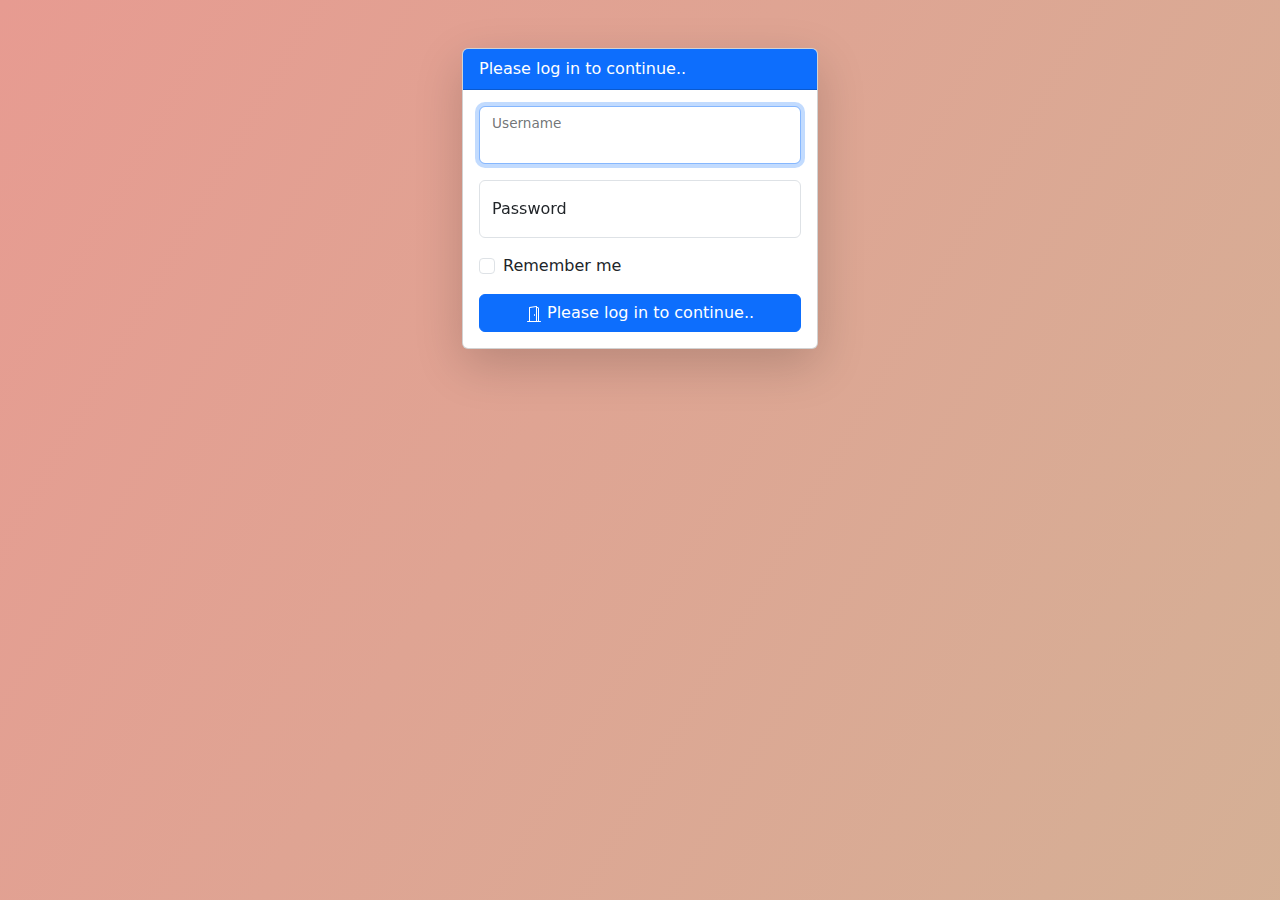
<file: index.html>
<!DOCTYPE html>
<html lang="en">
<head>
    <meta charset="UTF-8">
    <meta name="viewport" content="width=device-width, initial-scale=1.0">
    <title>Login Page</title>
    <link rel="stylesheet" href="https://cdn.jsdelivr.net/npm/bootstrap@5.3.2/dist/css/bootstrap.min.css">
    <link rel="stylesheet" href="style.css">

</head>
<body class="gradient-background">
    <div class="container">
        <div class="row justify-content-center">
            <div class="col-md-4">
                <div class="card shadow-lg mt-5">
                    <div class="card-header text-bg-primary">Please log in to continue..</div>
                    <div class="card-body">
                        <form action="dashboard.html">
                            <div class="form-floating mb-3">
                                <input type="text" class="form-control" id="user_name" placeholder="yourname" autofocus>
                                <label for="user_name">Username</label>
                            </div>
    
                            <div class="form-floating mb-3">
                                <input type="password" class="form-control" id="pass_word" placeholder="*****" autofocus>
                                <label for="pass_word">Password</label>
                            </div>
    
                            <div class="form-check mb-3">
                                <input type="checkbox" class="form-check-input" form="remember_me">
                                <label for="remember_me" class="form-check-label">
                                    Remember me
                                </label>
                            </div>
    
                            <div class="d-grid">
                                <button class="btn btn-primary" type="submit">
                                    <svg xmlns="http://www.w3.org/2000/svg" width="16" height="16" fill="currentColor" class="bi bi-door-open" viewBox="0 0 16 16">
                                        <path d="M8.5 10c-.276 0-.5-.448-.5-1s.224-1 .5-1 .5.448.5 1-.224 1-.5 1"/>
                                        <path d="M10.828.122A.5.5 0 0 1 11 .5V1h.5A1.5 1.5 0 0 1 13 2.5V15h1.5a.5.5 0 0 1 0 1h-13a.5.5 0 0 1 0-1H3V1.5a.5.5 0 0 1 .43-.495l7-1a.5.5 0 0 1 .398.117M11.5 2H11v13h1V2.5a.5.5 0 0 0-.5-.5M4 1.934V15h6V1.077z"/>
                                      </svg>
                                      
                                    Please log in to continue..
                                </button>
                            </div>
                        </form>
                    </div> 
                </div>
            </div>
        </div>
    </div>


    <script src="https://cdn.jsdelivr.net/npm/bootstrap@5.3.2/dist/js/bootstrap.bundle.min.js"></script>
</body>
</html>
</file>
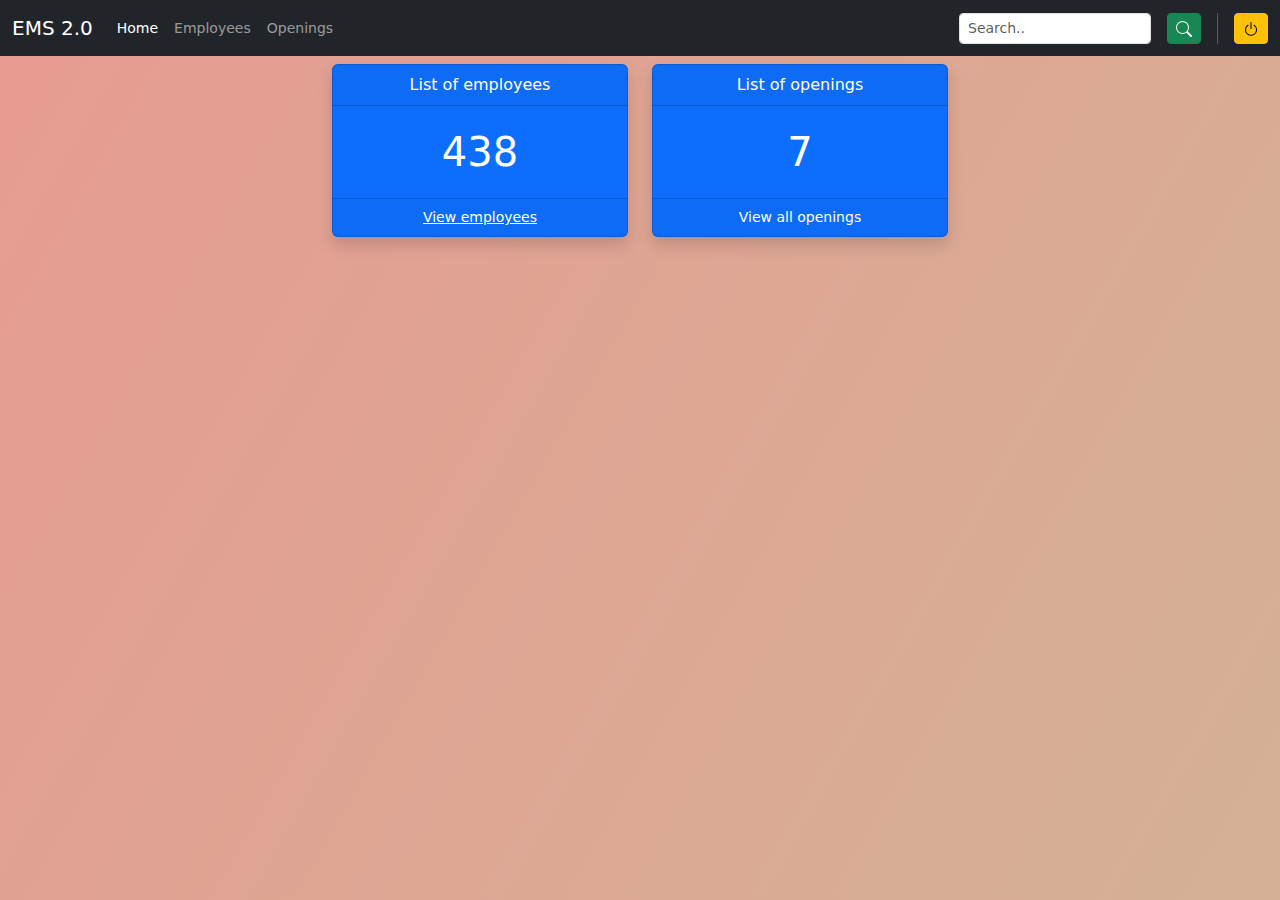
<file: dashboard.html>
<!DOCTYPE html>
<html lang="en">
<head>
    <meta charset="UTF-8">
    <meta name="viewport" content="width=device-width, initial-scale=1.0">
    <title>Login Page</title>
    <link rel="stylesheet" href="https://cdn.jsdelivr.net/npm/bootstrap@5.3.2/dist/css/bootstrap.min.css">
    <link rel="stylesheet" href="style.css">

</head>
<body class="gradient-background">

    <!--Nav Bar-->
    <nav class="navbar navbar-dark navbar-expand-lg bg-dark small mb-2">
        <div class="container-fluid">
            <a href="dashboard.html" class="navbar-brand">
                <span>EMS 2.0</span>
            </a>
            <button
                class="navbar-toggler"
                type="button"
                data-bs-toggle="collapse"
                data-bs-target="#navbar-supported-content"
                aria-controls="navbar-supported-content"
                aria-expanded="false"
                arial-label="Toggle Navigation">
                <svg xmlns="http://www.w3.org/2000/svg" width="16" height="16" fill="currentColor" class="bi bi-list-check" viewBox="0 0 16 16">
                    <path fill-rule="evenodd" d="M5 11.5a.5.5 0 0 1 .5-.5h9a.5.5 0 0 1 0 1h-9a.5.5 0 0 1-.5-.5m0-4a.5.5 0 0 1 .5-.5h9a.5.5 0 0 1 0 1h-9a.5.5 0 0 1-.5-.5m0-4a.5.5 0 0 1 .5-.5h9a.5.5 0 0 1 0 1h-9a.5.5 0 0 1-.5-.5M3.854 2.146a.5.5 0 0 1 0 .708l-1.5 1.5a.5.5 0 0 1-.708 0l-.5-.5a.5.5 0 1 1 .708-.708L2 3.293l1.146-1.147a.5.5 0 0 1 .708 0m0 4a.5.5 0 0 1 0 .708l-1.5 1.5a.5.5 0 0 1-.708 0l-.5-.5a.5.5 0 1 1 .708-.708L2 7.293l1.146-1.147a.5.5 0 0 1 .708 0m0 4a.5.5 0 0 1 0 .708l-1.5 1.5a.5.5 0 0 1-.708 0l-.5-.5a.5.5 0 0 1 .708-.708l.146.147 1.146-1.147a.5.5 0 0 1 .708 0"/>
                </svg>
            </button>
            <div class="collapse navbar-collapse" id="navbar-supported-content">
                <ul class="navbar-nav me-auto mb-2 mb-lg-0">
                    <li class="nav-item">
                        <a href="dashboard.html" aria-current="page" class="nav-link active">Home</a>
                    </li>
                    <li class="nav-item">
                        <a href="employees-list.html" class="nav-link">Employees</a>
                    </li>
                    <li class="nav-item">
                        <a href="jobs-list.html" class="nav-link">Openings</a>
                    </li>
                </ul>
                <form class="d-flex" role="search">
                    <div class="hstack gap-3 me-3">
                        <input class="form-control form-control-sm me-auto" type="search" placeholder="Search.." aria-label="Search..">
                        <button type="submit" class="btn btn-sm btn-success">
                            <svg xmlns="http://www.w3.org/2000/svg" width="16" height="16" fill="currentColor" class="bi bi-search" viewBox="0 0 16 16">
                                <path d="M11.742 10.344a6.5 6.5 0 1 0-1.397 1.398h-.001q.044.06.098.115l3.85 3.85a1 1 0 0 0 1.415-1.414l-3.85-3.85a1 1 0 0 0-.115-.1zM12 6.5a5.5 5.5 0 1 1-11 0 5.5 5.5 0 0 1 11 0"/>
                            </svg>
                        </button>
                    </div>

                    <div class="vr"></div>
                    <a href="index.html" class="btn btn-sm btn-warning ms-3">
                    <svg xmlns="http://www.w3.org/2000/svg" width="16" height="16" fill="currentColor" class="bi bi-power" viewBox="0 0 16 16">
                        <path d="M7.5 1v7h1V1z"/>
                        <path d="M3 8.812a5 5 0 0 1 2.578-4.375l-.485-.874A6 6 0 1 0 11 3.616l-.501.865A5 5 0 1 1 3 8.812"/>
                    </svg>
                    </a>
                </form>
            </div>
        </div>
    </nav>

    <!--Nav Bar-->

    <!--Cards-->
    <div class="container-fluid">
        <div class="row justify-content-center">
            <div class="col-md-3">
                <div class="card text-bg-primary shadow text-center">
                    <div class="card-header">List of employees</div>
                    <div class="card-body">
                        <span class="fs-1">438</span>
                    </div>
                    <a href="employees-list.html" class="card-footer small">
                        View employees
                    </a>
                </div>
            </div>

            <div class="col-md-3">
                <div class="card text-bg-primary shadow text-center">
                    <div class="card-header">List of openings</div>
                    <div class="card-body">
                        <span class="fs-1">7</span>
                    </div>
                    <a href="jobs-list.html" class="card-footer small text-decoration-none text-white">
                        View all openings
                    </a>
                </div>
            </div>
        </div>
    </div>

    <!--Cards-->

    <script src="https://cdn.jsdelivr.net/npm/bootstrap@5.3.2/dist/js/bootstrap.bundle.min.js"></script>
</body>
</html>
</file>
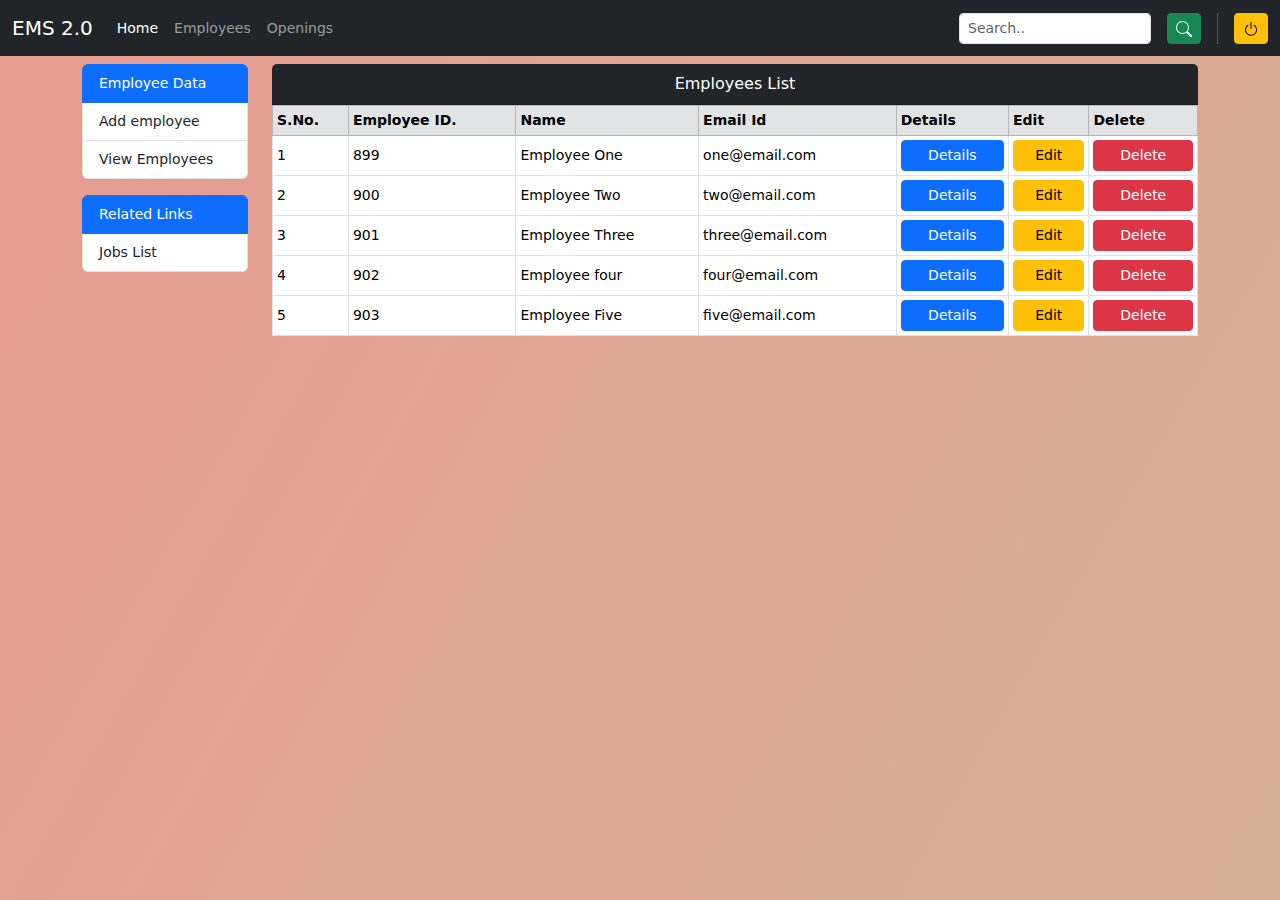
<file: employees-list.html>
<!DOCTYPE html>
<html lang="en">
<head>
    <meta charset="UTF-8">
    <meta name="viewport" content="width=device-width, initial-scale=1.0">
    <title>Login Page</title>
    <link rel="stylesheet" href="https://cdn.jsdelivr.net/npm/bootstrap@5.3.2/dist/css/bootstrap.min.css">
    <link rel="stylesheet" href="style.css">

</head>
<body class="gradient-background">

    <!--Nav Bar-->
    <nav class="navbar navbar-dark navbar-expand-lg bg-dark small mb-2">
        <div class="container-fluid">
            <a href="dashboard.html" class="navbar-brand">
                <span>EMS 2.0</span>
            </a>
            <button
                class="navbar-toggler"
                type="button"
                data-bs-toggle="collapse"
                data-bs-target="#navbar-supported-content"
                aria-controls="navbar-supported-content"
                aria-expanded="false"
                arial-label="Toggle Navigation">
                <svg xmlns="http://www.w3.org/2000/svg" width="16" height="16" fill="currentColor" class="bi bi-list-check" viewBox="0 0 16 16">
                    <path fill-rule="evenodd" d="M5 11.5a.5.5 0 0 1 .5-.5h9a.5.5 0 0 1 0 1h-9a.5.5 0 0 1-.5-.5m0-4a.5.5 0 0 1 .5-.5h9a.5.5 0 0 1 0 1h-9a.5.5 0 0 1-.5-.5m0-4a.5.5 0 0 1 .5-.5h9a.5.5 0 0 1 0 1h-9a.5.5 0 0 1-.5-.5M3.854 2.146a.5.5 0 0 1 0 .708l-1.5 1.5a.5.5 0 0 1-.708 0l-.5-.5a.5.5 0 1 1 .708-.708L2 3.293l1.146-1.147a.5.5 0 0 1 .708 0m0 4a.5.5 0 0 1 0 .708l-1.5 1.5a.5.5 0 0 1-.708 0l-.5-.5a.5.5 0 1 1 .708-.708L2 7.293l1.146-1.147a.5.5 0 0 1 .708 0m0 4a.5.5 0 0 1 0 .708l-1.5 1.5a.5.5 0 0 1-.708 0l-.5-.5a.5.5 0 0 1 .708-.708l.146.147 1.146-1.147a.5.5 0 0 1 .708 0"/>
                </svg>
            </button>
            <div class="collapse navbar-collapse" id="navbar-supported-content">
                <ul class="navbar-nav me-auto mb-2 mb-lg-0">
                    <li class="nav-item">
                        <a href="dashboard.html" aria-current="page" class="nav-link active">Home</a>
                    </li>
                    <li class="nav-item">
                        <a href="employees-list.html" class="nav-link">Employees</a>
                    </li>
                    <li class="nav-item">
                        <a href="jobs-list.html" class="nav-link">Openings</a>
                    </li>
                </ul>
                <form class="d-flex" role="search">
                    <div class="hstack gap-3 me-3">
                        <input class="form-control form-control-sm me-auto" type="search" placeholder="Search.." aria-label="Search..">
                        <button type="submit" class="btn btn-sm btn-success">
                            <svg xmlns="http://www.w3.org/2000/svg" width="16" height="16" fill="currentColor" class="bi bi-search" viewBox="0 0 16 16">
                                <path d="M11.742 10.344a6.5 6.5 0 1 0-1.397 1.398h-.001q.044.06.098.115l3.85 3.85a1 1 0 0 0 1.415-1.414l-3.85-3.85a1 1 0 0 0-.115-.1zM12 6.5a5.5 5.5 0 1 1-11 0 5.5 5.5 0 0 1 11 0"/>
                            </svg>
                        </button>
                    </div>

                    <div class="vr"></div>
                    <a href="index.html" class="btn btn-sm btn-warning ms-3">
                    <svg xmlns="http://www.w3.org/2000/svg" width="16" height="16" fill="currentColor" class="bi bi-power" viewBox="0 0 16 16">
                        <path d="M7.5 1v7h1V1z"/>
                        <path d="M3 8.812a5 5 0 0 1 2.578-4.375l-.485-.874A6 6 0 1 0 11 3.616l-.501.865A5 5 0 1 1 3 8.812"/>
                    </svg>
                    </a>
                </form>
            </div>
        </div>
    </nav>
    <!--Nav Bar-->


    <!--Employees Data-->
    <div class="container">
        <div class="row justify-content-center">
            <div class="col-md-2">
                <div class="list-group small mb-3">
                    <div class="list-group-item active">Employee Data</div>
                    <a 
                        href="#" 
                        class="list-group-item list-group-item-action"
                        data-bs-toggle="modal"
                        data-bs-target="#add_employee">
                        Add employee
                    </a>
                    <a href="employees-list.html" class="list-group-item list-group-item-action">View Employees</a>
                </div>
                <div class="list-group small mb-3">
                    <div class="list-group-item active">Related Links</div>
                    <a href="jobs-list.html" class="list-group-item list-group-item-action">Jobs List</a>
                </div>
            </div>
            <div class="col-md-10">
                <div class="card border-0 mb-3">
                    <div class="card-header text-bg-dark text-center">Employees List</div>
                    <table class="table table-sm small table-bordered align-middle mb-0">
                        <tr class="table-secondary">
                            <th>S.No.</th>
                            <th>Employee ID.</th>
                            <th>Name</th>
                            <th>Email Id</th>
                            <th>Details</th>
                            <th>Edit</th>
                            <th>Delete</th>
                        </tr>

                        <tr>
                            <td>1</td>
                            <td>899</td>
                            <td>Employee One</td>
                            <td>one@email.com</td>
                            <td>
                                <div class="d-grid">
                                    <a 
                                        href="#"
                                        class="btn btn-sm btn-primary"
                                        data-bs-toggle="modal"
                                        data-bs-target="#employee_detail">
                                        Details
                                        </a>
                                </div>
                            </td>
                            <td>
                                <div class="d-grid">
                                    <a 
                                        href="#"
                                        class="btn btn-sm btn-warning"
                                        data-bs-toggle="modal"
                                        data-bs-target="#employee_edit">
                                        Edit
                                        </a>
                                </div>
                            </td>
                            <td>
                                <div class="d-grid">
                                    <a 
                                        href="#"
                                        class="btn btn-sm btn-danger"
                                        data-bs-toggle="modal"
                                        data-bs-target="#employee_delete">
                                        Delete
                                        </a>
                                </div>
                            </td>
                            
                        </tr>

                        <tr>
                            <td>2</td>
                            <td>900</td>
                            <td>Employee Two</td>
                            <td>two@email.com</td>
                            <td>
                                <div class="d-grid">
                                    <a 
                                        href="#"
                                        class="btn btn-sm btn-primary"
                                        data-bs-toggle="modal"
                                        data-bs-target="#employee_details">
                                        Details
                                        </a>
                                </div>
                            </td>
                            <td>
                                <div class="d-grid">
                                    <a 
                                        href="#"
                                        class="btn btn-sm btn-warning"
                                        data-bs-toggle="modal"
                                        data-bs-target="#employees_edits">
                                        Edit
                                        </a>
                                </div>
                            </td>
                            <td>
                                <div class="d-grid">
                                    <a 
                                        href="#"
                                        class="btn btn-sm btn-danger"
                                        data-bs-toggle="modal"
                                        data-bs-target="#employees_deletes">
                                        Delete
                                        </a>
                                </div>
                            </td>
                            
                        </tr>

                        <tr>
                            <td>3</td>
                            <td>901</td>
                            <td>Employee Three</td>
                            <td>three@email.com</td>
                            <td>
                                <div class="d-grid">
                                    <a 
                                        href="#"
                                        class="btn btn-sm btn-primary"
                                        data-bs-toggle="modal"
                                        data-bs-target="#employee_detail_1">
                                        Details
                                        </a>
                                </div>
                            </td>
                            <td>
                                <div class="d-grid">
                                    <a 
                                        href="#"
                                        class="btn btn-sm btn-warning"
                                        data-bs-toggle="modal"
                                        data-bs-target="#employee_edit_1">
                                        Edit
                                        </a>
                                </div>
                            </td>
                            <td>
                                <div class="d-grid">
                                    <a 
                                        href="#"
                                        class="btn btn-sm btn-danger"
                                        data-bs-toggle="modal"
                                        data-bs-target="#employee_delete_1">
                                        Delete
                                        </a>
                                </div>
                            </td>
                            
                        </tr>

                        <tr>
                            <td>4</td>
                            <td>902</td>
                            <td>Employee four</td>
                            <td>four@email.com</td>
                            <td>
                                <div class="d-grid">
                                    <a 
                                        href="#"
                                        class="btn btn-sm btn-primary"
                                        data-bs-toggle="modal"
                                        data-bs-target="#employee_detail_2">
                                        Details
                                        </a>
                                </div>
                            </td>
                            <td>
                                <div class="d-grid">
                                    <a 
                                        href="#"
                                        class="btn btn-sm btn-warning"
                                        data-bs-toggle="modal"
                                        data-bs-target="#employee_edit_2">
                                        Edit
                                        </a>
                                </div>
                            </td>
                            <td>
                                <div class="d-grid">
                                    <a 
                                        href="#"
                                        class="btn btn-sm btn-danger"
                                        data-bs-toggle="modal"
                                        data-bs-target="#employee_delete_2">
                                        Delete
                                        </a>
                                </div>
                            </td>
                            
                        </tr>

                        <tr>
                            <td>5</td>
                            <td>903</td>
                            <td>Employee Five</td>
                            <td>five@email.com</td>
                            <td>
                                <div class="d-grid">
                                    <a 
                                        href="#"
                                        class="btn btn-sm btn-primary"
                                        data-bs-toggle="modal"
                                        data-bs-target="#employee_detail_3">
                                        Details
                                        </a>
                                </div>
                            </td>
                            <td>
                                <div class="d-grid">
                                    <a 
                                        href="#"
                                        class="btn btn-sm btn-warning"
                                        data-bs-toggle="modal"
                                        data-bs-target="#employee_edit_3">
                                        Edit
                                        </a>
                                </div>
                            </td>
                            <td>
                                <div class="d-grid">
                                    <a 
                                        href="#"
                                        class="btn btn-sm btn-danger"
                                        data-bs-toggle="modal"
                                        data-bs-target="#employee_delete_3">
                                        Delete
                                        </a>
                                </div>
                            </td>
                            
                        </tr>
                    </table>
                </div>
            </div>
        </div>
    </div>
    <!--Employees Data-->


    <!--Add employee modal-->
    <div 
        class="modal fade"
        id="add_employee"
        data-bs-backdrop="static"
        tabindex="-1"
        aria-hidden="true"
        style="backdrop-filter: blur(5px);">
        <div class="modal-dialog modal-dialog-centered">
            <div class="modal-content">
                <div class="modal-header text-bg-dark">
                    <h5 class="modal-title">Add Employee Details</h5>
                    <button
                        type="button"
                        class="btn-close btn-close-white"
                        data-bs-dismiss="modal"
                        aria-label="close"></button>
                </div>
                <div class="modal-body">
                    <form>
                        <div class="container">
                            <div class="row gx-3">
                                <div class="col-md-12">
                                    <div class="mb-3">
                                        <input type="date" class="form-control form-control-sm " required>
                                    </div>
                                </div>
                                <div class="col-md-6">
                                    <div class="mb-3">
                                        <input type="text" class="form-control form-control-sm "placeholder="First Name" required>
                                    </div>
                                </div>
                                <div class="col-md-6">
                                    <div class="mb-3">
                                        <input type="text" class="form-control form-control-sm "placeholder="Last Name" required>
                                    </div>
                                </div>
                                <div class="col-md-6">
                                    <div class="mb-3">
                                        <input type="email" class="form-control form-control-sm "placeholder="Email Id" required>
                                    </div>
                                </div>
                                <div class="col-md-6">
                                    <div class="mb-3">
                                        <input type="tel" class="form-control form-control-sm "placeholder="Phone No." required>
                                    </div>
                                </div>
                                <div class="col-md-12">
                                    <div class="mb-3">
                                        <select class="form-select form-select-sm" aria-label="Job Assigned">
                                            <option selected>Assign job to employee</option>
                                            <option value="Graphic Designer"> Graphic Designer</option>
                                            <option value="Content Manager"> Content Manager</option>
                                            <option value="Web developer"> Web developer</option>
                                            <option value="Digital Marketeer"> Digital Marketeer"</option>
                                        </select>
                                    </div>
                                </div>
                                
                                <div class="col-md-10">
                                    <div class="d-grid">
                                        <button
                                            type="submit"
                                            class="btn btn-sm btn-success">
                                            Add Employee
                                        </button>
                                    </div>
                                </div>
                                <div class="col-md-2">
                                    <div class="d-grid">
                                        <button
                                            type="buttom"
                                            class="btn btn-sm btn-warning"
                                            data-bs-dismiss="modal"
                                            aria-label="CLose">
                                            Close
                                        </button>
                                    </div>
                                </div>
                            </div>
                        </div>
                    </form>
                </div>
            </div>
        </div>
    </div>
    <!--Add employee modal-->


    <!-- Employee details modal 1-->
    <div 
        class="modal fade"
        id="employee_detail"
        data-bs-backdrop="static"
        tabindex="-1"
        aria-hidden="true"
        style="backdrop-filter: blur(5px);">
        <div class="modal-dialog modal-dialog-centered">
            <div class="modal-content">
                <div class="modal-header text-bg-dark">
                    <h5 class="modal-title">Employee Details</h5>
                    <button
                        type="button"
                        class="btn-close btn-close-white"
                        data-bs-dismiss="modal"
                        aria-label="close"></button>
                </div>
                <div class="modal-body p-0">
                    <table class="table table-bordered small mb-0">
                        <tr>
                            <th class="w-50">S.No</th>
                            <td>1</td>
                        </tr>
                        <tr>
                            <th> Employee ID</th>
                            <td>899</td>
                        </tr>
                        <tr>
                            <th> First Name</th>
                            <td>Employee</td>
                        </tr>
                        <tr>
                            <th> Last Name</th>
                            <td>One</td>
                        </tr>
                        <tr>
                            <th> Email id</th>
                            <td>one@email.com</td>
                        </tr>
                        <tr>
                            <th> Mobile No</th>
                            <td>1234567891</td>
                        </tr>
                        <tr>
                            <th> Joining Date</th>
                            <td>1st April 2023</td>
                        </tr>
                    </table>
                </div>
                <div class="modal-footer">
                    <a 
                        href="#"
                        class="btn btn-sm btn-warning"
                        data-bs-toggle="modal"
                        data-bs-target="#employee_edit">
                        Edit details
                    </a>
                    <a 
                        href="#"
                        class="btn btn-sm btn-primary"
                        data-bs-dismiss="modal"
                        aria-label="close">
                        Close
                    </a>
                </div>
            </div>
        </div>
    </div>
    <!-- Employee details modal 1-->


    <!-- Employee details modal 2-->
    <div 
        class="modal fade"
        id="employee_details"
        data-bs-backdrop="static"
        tabindex="-1"
        aria-hidden="true"
        style="backdrop-filter: blur(5px);">
        <div class="modal-dialog modal-dialog-centered">
            <div class="modal-content">
                <div class="modal-header text-bg-dark">
                    <h5 class="modal-title">Employee Details</h5>
                    <button
                        type="button"
                        class="btn-close btn-close-white"
                        data-bs-dismiss="modal"
                        aria-label="close"></button>
                </div>
                <div class="modal-body p-0">
                    <table class="table table-bordered small mb-0">
                        <tr>
                            <th class="w-50">S.No</th>
                            <td>2</td>
                        </tr>
                        <tr>
                            <th> Employee ID</th>
                            <td>900</td>
                        </tr>
                        <tr>
                            <th> First Name</th>
                            <td>Employee</td>
                        </tr>
                        <tr>
                            <th> Last Name</th>
                            <td>Two</td>
                        </tr>
                        <tr>
                            <th> Email id</th>
                            <td>two@email.com</td>
                        </tr>
                        <tr>
                            <th> Mobile No</th>
                            <td>1635245312</td>
                        </tr>
                        <tr>
                            <th> Joining Date</th>
                            <td>15th May 2023</td>
                        </tr>
                    </table>
                </div>
                <div class="modal-footer">
                    <a 
                        href="#"
                        class="btn btn-sm btn-warning"
                        data-bs-toggle="modal"
                        data-bs-target="#employees_edits">
                        Edit details
                    </a>
                    <a 
                        href="#"
                        class="btn btn-sm btn-primary"
                        data-bs-dismiss="modal"
                        aria-label="close">
                        Close
                    </a>
                </div>
            </div>
        </div>
    </div>
    <!-- Employee details modal 2-->


    <!-- Employee details modal 3-->
    <div 
        class="modal fade"
        id="employee_detail_1"
        data-bs-backdrop="static"
        tabindex="-1"
        aria-hidden="true"
        style="backdrop-filter: blur(5px);">
        <div class="modal-dialog modal-dialog-centered">
            <div class="modal-content">
                <div class="modal-header text-bg-dark">
                    <h5 class="modal-title">Employee Details</h5>
                    <button
                        type="button"
                        class="btn-close btn-close-white"
                        data-bs-dismiss="modal"
                        aria-label="close"></button>
                </div>
                <div class="modal-body p-0">
                    <table class="table table-bordered small mb-0">
                        <tr>
                            <th class="w-50">S.No</th>
                            <td>3</td>
                        </tr>
                        <tr>
                            <th> Employee ID</th>
                            <td>901</td>
                        </tr>
                        <tr>
                            <th> First Name</th>
                            <td>Employee</td>
                        </tr>
                        <tr>
                            <th> Last Name</th>
                            <td>Three</td>
                        </tr>
                        <tr>
                            <th> Email id</th>
                            <td>three@email.com</td>
                        </tr>
                        <tr>
                            <th> Mobile No</th>
                            <td>9638527411</td>
                        </tr>
                        <tr>
                            <th> Joining Date</th>
                            <td>20th May 2023</td>
                        </tr>
                    </table>
                </div>
                <div class="modal-footer">
                    <a 
                        href="#"
                        class="btn btn-sm btn-warning"
                        data-bs-toggle="modal"
                        data-bs-target="#employee_edit_1">
                        Edit details
                    </a>
                    <a 
                        href="#"
                        class="btn btn-sm btn-primary"
                        data-bs-dismiss="modal"
                        aria-label="close">
                        Close
                    </a>
                </div>
            </div>
        </div>
    </div>
    <!-- Employee details modal 3-->


    <!-- Employee details modal 4-->
     <div 
     class="modal fade"
     id="employee_detail_2"
     data-bs-backdrop="static"
     tabindex="-1"
     aria-hidden="true"
     style="backdrop-filter: blur(5px);">
     <div class="modal-dialog modal-dialog-centered">
         <div class="modal-content">
             <div class="modal-header text-bg-dark">
                 <h5 class="modal-title">Employee Details</h5>
                 <button
                     type="button"
                     class="btn-close btn-close-white"
                     data-bs-dismiss="modal"
                     aria-label="close"></button>
             </div>
             <div class="modal-body p-0">
                 <table class="table table-bordered small mb-0">
                     <tr>
                         <th class="w-50">S.No</th>
                         <td>4</td>
                     </tr>
                     <tr>
                         <th> Employee ID</th>
                         <td>902</td>
                     </tr>
                     <tr>
                         <th> First Name</th>
                         <td>Employee</td>
                     </tr>
                     <tr>
                         <th> Last Name</th>
                         <td>Four</td>
                     </tr>
                     <tr>
                         <th> Email id</th>
                         <td>four@email.com</td>
                     </tr>
                     <tr>
                         <th> Mobile No</th>
                         <td>1597534562</td>
                     </tr>
                     <tr>
                         <th> Joining Date</th>
                         <td>20th June 2023</td>
                     </tr>
                 </table>
             </div>
             <div class="modal-footer">
                 <a 
                     href="#"
                     class="btn btn-sm btn-warning"
                     data-bs-toggle="modal"
                     data-bs-target="#employee_edit_2">
                     Edit details
                 </a>
                 <a 
                     href="#"
                     class="btn btn-sm btn-primary"
                     data-bs-dismiss="modal"
                     aria-label="close">
                     Close
                 </a>
             </div>
         </div>
     </div>
    </div>
    <!-- Employee details modal 4-->


    <!-- Employee details modal 5-->
    <div 
    class="modal fade"
    id="employee_detail_3"
    data-bs-backdrop="static"
    tabindex="-1"
    aria-hidden="true"
    style="backdrop-filter: blur(5px);">
    <div class="modal-dialog modal-dialog-centered">
        <div class="modal-content">
            <div class="modal-header text-bg-dark">
                <h5 class="modal-title">Employee Details</h5>
                <button
                    type="button"
                    class="btn-close btn-close-white"
                    data-bs-dismiss="modal"
                    aria-label="close"></button>
            </div>
            <div class="modal-body p-0">
                <table class="table table-bordered small mb-0">
                    <tr>
                        <th class="w-50">S.No</th>
                        <td>5</td>
                    </tr>
                    <tr>
                        <th> Employee ID</th>
                        <td>903</td>
                    </tr>
                    <tr>
                        <th> First Name</th>
                        <td>Employee</td>
                    </tr>
                    <tr>
                        <th> Last Name</th>
                        <td>Five</td>
                    </tr>
                    <tr>
                        <th> Email id</th>
                        <td>five@email.com</td>
                    </tr>
                    <tr>
                        <th> Mobile No</th>
                        <td>2587539514</td>
                    </tr>
                    <tr>
                        <th> Joining Date</th>
                        <td>29th June 2023</td>
                    </tr>
                </table>
            </div>
            <div class="modal-footer">
                <a 
                    href="#"
                    class="btn btn-sm btn-warning"
                    data-bs-toggle="modal"
                    data-bs-target="#employee_edit_3">
                    Edit details
                </a>
                <a 
                    href="#"
                    class="btn btn-sm btn-primary"
                    data-bs-dismiss="modal"
                    aria-label="close">
                    Close
                </a>
            </div>
        </div>
    </div>
   </div>
   <!-- Employee details modal 5-->


    <!--Edit employee modal 1-->
    <div 
        class="modal fade"
        id="employee_edit"
        data-bs-backdrop="static"
        tabindex="-1"
        aria-hidden="true"
        style="backdrop-filter: blur(5px);">
        <div class="modal-dialog modal-dialog-centered">
            <div class="modal-content">
                <div class="modal-header text-bg-dark">
                    <h5 class="modal-title">Edit Employee Details</h5>
                    <button
                        type="button"
                        class="btn-close btn-close-white"
                        data-bs-dismiss="modal"
                        aria-label="close"></button>
                </div>
                <div class="modal-body">
                    <form>
                        <div class="container">
                            <div class="row gx-3">
                                <div class="col-md-12">
                                    <div class="mb-3">
                                        <input type="date" class="form-control form-control-sm " value="2023-04-01" required>
                                    </div>
                                </div>
                                <div class="col-md-6">
                                    <div class="mb-3">
                                        <input type="text" class="form-control form-control-sm "placeholder="First Name" value="Employee"required>
                                    </div>
                                </div>
                                <div class="col-md-6">
                                    <div class="mb-3">
                                        <input type="text" class="form-control form-control-sm "placeholder="Last Name" value="One" required>
                                    </div>
                                </div>
                                <div class="col-md-6">
                                    <div class="mb-3">
                                        <input type="email" class="form-control form-control-sm "placeholder="Email Id" value="one@email.com" required>
                                    </div>
                                </div>
                                <div class="col-md-6">
                                    <div class="mb-3">
                                        <input type="tel" class="form-control form-control-sm "placeholder="Phone No." value="1234567891" required>
                                    </div>
                                </div>
                                <div class="col-md-12">
                                    <div class="mb-3">
                                        <select class="form-select form-select-sm" aria-label="Job Assigned">
                                            <option>Assign job to employee</option>
                                            <option value="Graphic Designer"> Graphic Designer</option>
                                            <option selected value="Content Manager"> Content Manager</option>
                                            <option value="Web developer"> Web developer</option>
                                            <option value="Digital Marketeer"> Digital Marketeer"</option>
                                        </select>
                                    </div>
                                </div>
                                
                                <div class="col-md-10">
                                    <div class="d-grid">
                                        <button
                                            type="submit"
                                            class="btn btn-sm btn-success">
                                            Update
                                        </button>
                                    </div>
                                </div>
                                <div class="col-md-2">
                                    <div class="d-grid">
                                        <button
                                            type="submit"
                                            class="btn btn-sm btn-warning"
                                            data-bs-dismiss="modal"
                                            aria-label="CLose">
                                            Close
                                        </button>
                                    </div>
                                </div>
                            </div>
                        </div>
                    </form>
                </div>
            </div>
        </div>
    </div>
    <!--Edit employee modal 1-->


    <!--Edit employee modal 2-->
    <div 
        class="modal fade"
        id="employees_edits"
        data-bs-backdrop="static"
        tabindex="-1"
        aria-hidden="true"
        style="backdrop-filter: blur(5px);">
        <div class="modal-dialog modal-dialog-centered">
            <div class="modal-content">
                <div class="modal-header text-bg-dark">
                    <h5 class="modal-title">Edit Employee Details</h5>
                    <button
                        type="button"
                        class="btn-close btn-close-white"
                        data-bs-dismiss="modal"
                        aria-label="close"></button>
                </div>
                <div class="modal-body">
                    <form>
                        <div class="container">
                            <div class="row gx-3">
                                <div class="col-md-12">
                                    <div class="mb-3">
                                        <input type="date" class="form-control form-control-sm " value="2023-05-15" required>
                                    </div>
                                </div>
                                <div class="col-md-6">
                                    <div class="mb-3">
                                        <input type="text" class="form-control form-control-sm "placeholder="First Name" value="Employee"required>
                                    </div>
                                </div>
                                <div class="col-md-6">
                                    <div class="mb-3">
                                        <input type="text" class="form-control form-control-sm "placeholder="Last Name" value="Two" required>
                                    </div>
                                </div>
                                <div class="col-md-6">
                                    <div class="mb-3">
                                        <input type="email" class="form-control form-control-sm "placeholder="Email Id" value="two@email.com" required>
                                    </div>
                                </div>
                                <div class="col-md-6">
                                    <div class="mb-3">
                                        <input type="tel" class="form-control form-control-sm "placeholder="Phone No." value="1635245312" required>
                                    </div>
                                </div>
                                <div class="col-md-12">
                                    <div class="mb-3">
                                        <select class="form-select form-select-sm" aria-label="Job Assigned">
                                            <option>Assign job to employee</option>
                                            <option selected value="Graphic Designer"> Graphic Designer</option>
                                            <option selected ="Content Manager"> Content Manager</option>
                                            <option value="Web developer"> Web developer</option>
                                            <option value="Digital Marketeer"> Digital Marketeer"</option>
                                        </select>
                                    </div>
                                </div>
                                
                                <div class="col-md-10">
                                    <div class="d-grid">
                                        <button
                                            type="submit"
                                            class="btn btn-sm btn-success">
                                            Update
                                        </button>
                                    </div>
                                </div>
                                <div class="col-md-2">
                                    <div class="d-grid">
                                        <button
                                            type="submit"
                                            class="btn btn-sm btn-warning"
                                            data-bs-dismiss="modal"
                                            aria-label="CLose">
                                            Close
                                        </button>
                                    </div>
                                </div>
                            </div>
                        </div>
                    </form>
                </div>
            </div>
        </div>
    </div>
    <!--Edit employee modal 2-->


    <!--Edit employee modal 3-->
    <div 
        class="modal fade"
        id="employee_edit_1"
        data-bs-backdrop="static"
        tabindex="-1"
        aria-hidden="true"
        style="backdrop-filter: blur(5px);">
        <div class="modal-dialog modal-dialog-centered">
            <div class="modal-content">
                <div class="modal-header text-bg-dark">
                    <h5 class="modal-title">Edit Employee Details</h5>
                    <button
                        type="button"
                        class="btn-close btn-close-white"
                        data-bs-dismiss="modal"
                        aria-label="close"></button>
                </div>
                <div class="modal-body">
                    <form>
                        <div class="container">
                            <div class="row gx-3">
                                <div class="col-md-12">
                                    <div class="mb-3">
                                        <input type="date" class="form-control form-control-sm " value="2023-05-20" required>
                                    </div>
                                </div>
                                <div class="col-md-6">
                                    <div class="mb-3">
                                        <input type="text" class="form-control form-control-sm "placeholder="First Name" value="Employee"required>
                                    </div>
                                </div>
                                <div class="col-md-6">
                                    <div class="mb-3">
                                        <input type="text" class="form-control form-control-sm "placeholder="Last Name" value="Three" required>
                                    </div>
                                </div>
                                <div class="col-md-6">
                                    <div class="mb-3">
                                        <input type="email" class="form-control form-control-sm "placeholder="Email Id" value="three@email.com" required>
                                    </div>
                                </div>
                                <div class="col-md-6">
                                    <div class="mb-3">
                                        <input type="tel" class="form-control form-control-sm "placeholder="Phone No." value="9638527411" required>
                                    </div>
                                </div>
                                <div class="col-md-12">
                                    <div class="mb-3">
                                        <select class="form-select form-select-sm" aria-label="Job Assigned">
                                            <option>Assign job to employee</option>
                                            <option value="Graphic Designer"> Graphic Designer</option>
                                            <option value ="Content Manager"> Content Manager</option>
                                            <option value="Web developer"> Web developer</option>
                                            <option selected value="Digital Marketeer"> Digital Marketeer</option>
                                        </select>
                                    </div>
                                </div>
                                
                                <div class="col-md-10">
                                    <div class="d-grid">
                                        <button
                                            type="submit"
                                            class="btn btn-sm btn-success">
                                            Update
                                        </button>
                                    </div>
                                </div>
                                <div class="col-md-2">
                                    <div class="d-grid">
                                        <button
                                            type="submit"
                                            class="btn btn-sm btn-warning"
                                            data-bs-dismiss="modal"
                                            aria-label="CLose">
                                            Close
                                        </button>
                                    </div>
                                </div>
                            </div>
                        </div>
                    </form>
                </div>
            </div>
        </div>
    </div>
    <!--Edit employee modal 3-->


    <!--Edit employee modal 4-->
    <div 
        class="modal fade"
        id="employee_edit_2"
        data-bs-backdrop="static"
        tabindex="-1"
        aria-hidden="true"
        style="backdrop-filter: blur(5px);">
        <div class="modal-dialog modal-dialog-centered">
            <div class="modal-content">
                <div class="modal-header text-bg-dark">
                    <h5 class="modal-title">Edit Employee Details</h5>
                    <button
                        type="button"
                        class="btn-close btn-close-white"
                        data-bs-dismiss="modal"
                        aria-label="close"></button>
                </div>
                <div class="modal-body">
                    <form>
                        <div class="container">
                            <div class="row gx-3">
                                <div class="col-md-12">
                                    <div class="mb-3">
                                        <input type="date" class="form-control form-control-sm " value="2023-06-20" required>
                                    </div>
                                </div>
                                <div class="col-md-6">
                                    <div class="mb-3">
                                        <input type="text" class="form-control form-control-sm "placeholder="First Name" value="Employee"required>
                                    </div>
                                </div>
                                <div class="col-md-6">
                                    <div class="mb-3">
                                        <input type="text" class="form-control form-control-sm "placeholder="Last Name" value="Four" required>
                                    </div>
                                </div>
                                <div class="col-md-6">
                                    <div class="mb-3">
                                        <input type="email" class="form-control form-control-sm "placeholder="Email Id" value="four@email.com" required>
                                    </div>
                                </div>
                                <div class="col-md-6">
                                    <div class="mb-3">
                                        <input type="tel" class="form-control form-control-sm "placeholder="Phone No." value="1597534562" required>
                                    </div>
                                </div>
                                <div class="col-md-12">
                                    <div class="mb-3">
                                        <select class="form-select form-select-sm" aria-label="Job Assigned">
                                            <option>Assign job to employee</option>
                                            <option value="Graphic Designer"> Graphic Designer</option>
                                            <option value ="Content Manager"> Content Manager</option>
                                            <option selected value="Web developer"> Web developer</option>
                                            <option value="Digital Marketeer"> Digital Marketeer</option>
                                        </select>
                                    </div>
                                </div>
                                
                                <div class="col-md-10">
                                    <div class="d-grid">
                                        <button
                                            type="submit"
                                            class="btn btn-sm btn-success">
                                            Update
                                        </button>
                                    </div>
                                </div>
                                <div class="col-md-2">
                                    <div class="d-grid">
                                        <button
                                            type="submit"
                                            class="btn btn-sm btn-warning"
                                            data-bs-dismiss="modal"
                                            aria-label="CLose">
                                            Close
                                        </button>
                                    </div>
                                </div>
                            </div>
                        </div>
                    </form>
                </div>
            </div>
        </div>
    </div>
    <!--Edit employee modal 4-->


    <!--Edit employee modal 5-->
    <div 
        class="modal fade"
        id="employee_edit_3"
        data-bs-backdrop="static"
        tabindex="-1"
        aria-hidden="true"
        style="backdrop-filter: blur(5px);">
        <div class="modal-dialog modal-dialog-centered">
            <div class="modal-content">
                <div class="modal-header text-bg-dark">
                    <h5 class="modal-title">Edit Employee Details</h5>
                    <button
                        type="button"
                        class="btn-close btn-close-white"
                        data-bs-dismiss="modal"
                        aria-label="close"></button>
                </div>
                <div class="modal-body">
                    <form>
                        <div class="container">
                            <div class="row gx-3">
                                <div class="col-md-12">
                                    <div class="mb-3">
                                        <input type="date" class="form-control form-control-sm " value="2023-06-29" required>
                                    </div>
                                </div>
                                <div class="col-md-6">
                                    <div class="mb-3">
                                        <input type="text" class="form-control form-control-sm "placeholder="First Name" value="Employee"required>
                                    </div>
                                </div>
                                <div class="col-md-6">
                                    <div class="mb-3">
                                        <input type="text" class="form-control form-control-sm "placeholder="Last Name" value="Five" required>
                                    </div>
                                </div>
                                <div class="col-md-6">
                                    <div class="mb-3">
                                        <input type="email" class="form-control form-control-sm "placeholder="Email Id" value="five@email.com" required>
                                    </div>
                                </div>
                                <div class="col-md-6">
                                    <div class="mb-3">
                                        <input type="tel" class="form-control form-control-sm "placeholder="Phone No." value="2587539514" required>
                                    </div>
                                </div>
                                <div class="col-md-12">
                                    <div class="mb-3">
                                        <select class="form-select form-select-sm" aria-label="Job Assigned">
                                            <option>Assign job to employee</option>
                                            <option selected value="Graphic Designer"> Graphic Designer</option>
                                            <option value ="Content Manager"> Content Manager</option>
                                            <option value="Web developer"> Web developer</option>
                                            <option value="Digital Marketeer"> Digital Marketeer</option>
                                        </select>
                                    </div>
                                </div>
                                
                                <div class="col-md-10">
                                    <div class="d-grid">
                                        <button
                                            type="submit"
                                            class="btn btn-sm btn-success">
                                            Update
                                        </button>
                                    </div>
                                </div>
                                <div class="col-md-2">
                                    <div class="d-grid">
                                        <button
                                            type="submit"
                                            class="btn btn-sm btn-warning"
                                            data-bs-dismiss="modal"
                                            aria-label="CLose">
                                            Close
                                        </button>
                                    </div>
                                </div>
                            </div>
                        </div>
                    </form>
                </div>
            </div>
        </div>
    </div>
    <!--Edit employee modal 5-->


    <!-- Employee delete modal 1-->
    <div 
     class="modal fade"
     id="employee_delete"
     data-bs-backdrop="static"
     tabindex="-1"
     aria-hidden="true"
     style="backdrop-filter: blur(5px);">
     <div class="modal-dialog modal-dialog-centered">
         <div class="modal-content">
             
             <div class="modal-body text-center d-flex justify-content-between align-items-center">
                <h4 class="fw-light m-0">
                    Do you want to delete <strong><q>Employee One</q></strong>?
                </h4>
                <button
                    type="button"
                    class="btn-close ms-auto"
                    data-bs-dismiss="modal"
                    aria-label="Close"></button>
             </div>
             <div class="modal-footer">
                 <button 
                     type="button"
                     class="btn btn-sm btn-danger">
                     YES!
                 </button>
                 <button 
                     type="button"
                     class="btn btn-sm btn-warning"
                     data-bs-dismiss="modal"
                     aria-label="close">
                     No, please go back
                 </button>
             </div>
         </div>
     </div>
    </div>
    <!-- Employee delete modal 1-->


    <!-- Employee delete modal 2-->
    <div 
     class="modal fade"
     id="employees_deletes"
     data-bs-backdrop="static"
     tabindex="-1"
     aria-hidden="true"
     style="backdrop-filter: blur(5px);">
     <div class="modal-dialog modal-dialog-centered">
         <div class="modal-content">
             
             <div class="modal-body text-center d-flex justify-content-between align-items-center">
                <h4 class="fw-light m-0">
                    Do you want to delete <strong><q>Employee Two</q></strong>?
                </h4>
                <button
                    type="button"
                    class="btn-close ms-auto"
                    data-bs-dismiss="modal"
                    aria-label="Close"></button>
             </div>
             <div class="modal-footer">
                 <button 
                     type="button"
                     class="btn btn-sm btn-danger">
                     YES!
                 </button>
                 <button 
                     type="button"
                     class="btn btn-sm btn-warning"
                     data-bs-dismiss="modal"
                     aria-label="close">
                     No, please go back
                 </button>
             </div>
         </div>
     </div>
    </div>
    <!-- Employee delete modal 2-->


    <!-- Employee delete modal 3-->
    <div 
     class="modal fade"
     id="employee_delete_1"
     data-bs-backdrop="static"
     tabindex="-1"
     aria-hidden="true"
     style="backdrop-filter: blur(5px);">
     <div class="modal-dialog modal-dialog-centered">
         <div class="modal-content">
             
             <div class="modal-body text-center d-flex justify-content-between align-items-center">
                <h4 class="fw-light m-0">
                    Do you want to delete <strong><q>Employee Three</q></strong>?
                </h4>
                <button
                    type="button"
                    class="btn-close ms-auto"
                    data-bs-dismiss="modal"
                    aria-label="Close"></button>
             </div>
             <div class="modal-footer">
                 <button 
                     type="button"
                     class="btn btn-sm btn-danger">
                     YES!
                 </button>
                 <button 
                     type="button"
                     class="btn btn-sm btn-warning"
                     data-bs-dismiss="modal"
                     aria-label="close">
                     No, please go back
                 </button>
             </div>
         </div>
     </div>
    </div>
    <!-- Employee delete modal 3-->


    <!-- Employee delete modal 4-->
     <div 
     class="modal fade"
     id="employee_delete_2"
     data-bs-backdrop="static"
     tabindex="-1"
     aria-hidden="true"
     style="backdrop-filter: blur(5px);">
     <div class="modal-dialog modal-dialog-centered">
         <div class="modal-content">
             
             <div class="modal-body text-center d-flex justify-content-between align-items-center">
                <h4 class="fw-light m-0">
                    Do you want to delete <strong><q>Employee Four</q></strong>?
                </h4>
                <button
                    type="button"
                    class="btn-close ms-auto"
                    data-bs-dismiss="modal"
                    aria-label="Close"></button>
             </div>
             <div class="modal-footer">
                 <button 
                     type="button"
                     class="btn btn-sm btn-danger">
                     YES!
                 </button>
                 <button 
                     type="button"
                     class="btn btn-sm btn-warning"
                     data-bs-dismiss="modal"
                     aria-label="close">
                     No, please go back
                 </button>
             </div>
         </div>
     </div>
    </div>
    <!-- Employee delete modal 4-->


    <!-- Employee delete modal 5-->
    <div 
    class="modal fade"
    id="employee_delete_3"
    data-bs-backdrop="static"
    tabindex="-1"
    aria-hidden="true"
    style="backdrop-filter: blur(5px);">
    <div class="modal-dialog modal-dialog-centered">
        <div class="modal-content">
            
            <div class="modal-body text-center d-flex justify-content-between align-items-center">
               <h4 class="fw-light m-0">
                   Do you want to delete <strong><q>Employee Five</q></strong>?
               </h4>
               <button
                   type="button"
                   class="btn-close ms-auto"
                   data-bs-dismiss="modal"
                   aria-label="Close"></button>
            </div>
            <div class="modal-footer">
                <button 
                    type="button"
                    class="btn btn-sm btn-danger">
                    YES!
                </button>
                <button 
                    type="button"
                    class="btn btn-sm btn-warning"
                    data-bs-dismiss="modal"
                    aria-label="close">
                    No, please go back
                </button>
            </div>
        </div>
    </div>
   </div>
   <!-- Employee delete modal 5-->






    <script src="https://cdn.jsdelivr.net/npm/bootstrap@5.3.2/dist/js/bootstrap.bundle.min.js"></script>
</body>
</html>
</file>
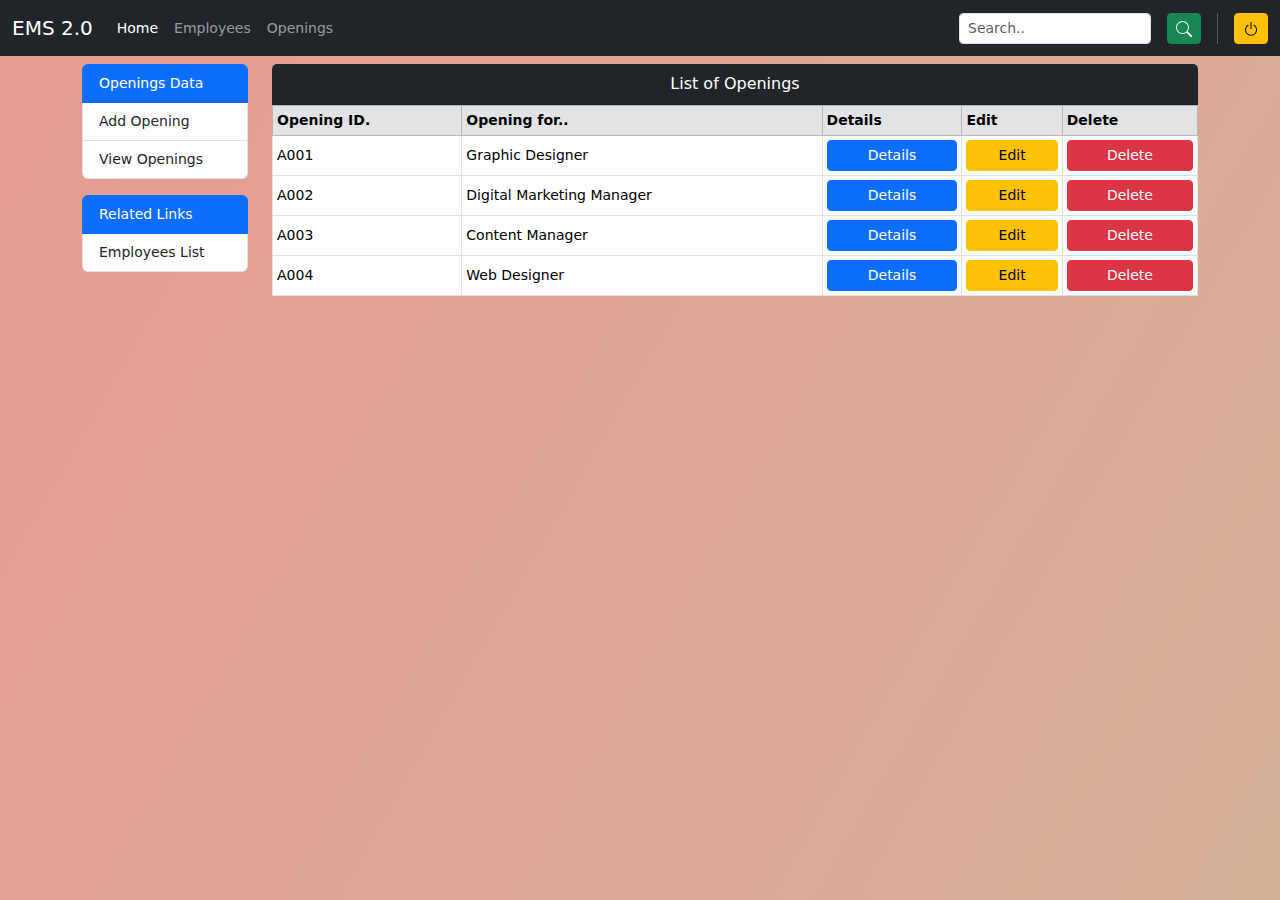
<file: jobs-list.html>
<!DOCTYPE html>
<html lang="en">
<head>
    <meta charset="UTF-8">
    <meta name="viewport" content="width=device-width, initial-scale=1.0">
    <title>Login Page</title>
    <link rel="stylesheet" href="https://cdn.jsdelivr.net/npm/bootstrap@5.3.2/dist/css/bootstrap.min.css">
    <link rel="stylesheet" href="style.css">

</head>
<body class="gradient-background">

    <!--Nav Bar-->
    <nav class="navbar navbar-dark navbar-expand-lg bg-dark small mb-2">
        <div class="container-fluid">
            <a href="dashboard.html" class="navbar-brand">
                <span>EMS 2.0</span>
            </a>
            <button
                class="navbar-toggler"
                type="button"
                data-bs-toggle="collapse"
                data-bs-target="#navbar-supported-content"
                aria-controls="navbar-supported-content"
                aria-expanded="false"
                arial-label="Toggle Navigation">
                <svg xmlns="http://www.w3.org/2000/svg" width="16" height="16" fill="currentColor" class="bi bi-list-check" viewBox="0 0 16 16">
                    <path fill-rule="evenodd" d="M5 11.5a.5.5 0 0 1 .5-.5h9a.5.5 0 0 1 0 1h-9a.5.5 0 0 1-.5-.5m0-4a.5.5 0 0 1 .5-.5h9a.5.5 0 0 1 0 1h-9a.5.5 0 0 1-.5-.5m0-4a.5.5 0 0 1 .5-.5h9a.5.5 0 0 1 0 1h-9a.5.5 0 0 1-.5-.5M3.854 2.146a.5.5 0 0 1 0 .708l-1.5 1.5a.5.5 0 0 1-.708 0l-.5-.5a.5.5 0 1 1 .708-.708L2 3.293l1.146-1.147a.5.5 0 0 1 .708 0m0 4a.5.5 0 0 1 0 .708l-1.5 1.5a.5.5 0 0 1-.708 0l-.5-.5a.5.5 0 1 1 .708-.708L2 7.293l1.146-1.147a.5.5 0 0 1 .708 0m0 4a.5.5 0 0 1 0 .708l-1.5 1.5a.5.5 0 0 1-.708 0l-.5-.5a.5.5 0 0 1 .708-.708l.146.147 1.146-1.147a.5.5 0 0 1 .708 0"/>
                </svg>
            </button>
            <div class="collapse navbar-collapse" id="navbar-supported-content">
                <ul class="navbar-nav me-auto mb-2 mb-lg-0">
                    <li class="nav-item">
                        <a href="dashboard.html" aria-current="page" class="nav-link active">Home</a>
                    </li>
                    <li class="nav-item">
                        <a href="employees-list.html" class="nav-link">Employees</a>
                    </li>
                    <li class="nav-item">
                        <a href="jobs-list.html" class="nav-link">Openings</a>
                    </li>
                </ul>
                <form class="d-flex" role="search">
                    <div class="hstack gap-3 me-3">
                        <input class="form-control form-control-sm me-auto" type="search" placeholder="Search.." aria-label="Search..">
                        <button type="submit" class="btn btn-sm btn-success">
                            <svg xmlns="http://www.w3.org/2000/svg" width="16" height="16" fill="currentColor" class="bi bi-search" viewBox="0 0 16 16">
                                <path d="M11.742 10.344a6.5 6.5 0 1 0-1.397 1.398h-.001q.044.06.098.115l3.85 3.85a1 1 0 0 0 1.415-1.414l-3.85-3.85a1 1 0 0 0-.115-.1zM12 6.5a5.5 5.5 0 1 1-11 0 5.5 5.5 0 0 1 11 0"/>
                            </svg>
                        </button>
                    </div>

                    <div class="vr"></div>
                    <a href="index.html" class="btn btn-sm btn-warning ms-3">
                    <svg xmlns="http://www.w3.org/2000/svg" width="16" height="16" fill="currentColor" class="bi bi-power" viewBox="0 0 16 16">
                        <path d="M7.5 1v7h1V1z"/>
                        <path d="M3 8.812a5 5 0 0 1 2.578-4.375l-.485-.874A6 6 0 1 0 11 3.616l-.501.865A5 5 0 1 1 3 8.812"/>
                    </svg>
                    </a>
                </form>
            </div>
        </div>
    </nav>
    <!--Nav Bar-->


    <!--Jobs Data-->
    <div class="container">
        <div class="row justify-content-center">
            <div class="col-md-2">
                <div class="list-group small mb-3">
                    <div class="list-group-item active">Openings Data</div>
                    <a 
                        href="#" 
                        class="list-group-item list-group-item-action"
                        data-bs-toggle="modal"
                        data-bs-target="#add_job">
                        Add Opening
                    </a>
                    <a href="jobs-list.html" class="list-group-item list-group-item-action">View Openings</a>
                </div>
                <div class="list-group small mb-3">
                    <div class="list-group-item active">Related Links</div>
                    <a href="employees-list.html" class="list-group-item list-group-item-action">Employees List</a>
                </div>
            </div>
            <div class="col-md-10">
                <div class="card border-0 mb-3">
                    <div class="card-header text-bg-dark text-center">List of Openings</div>
                    <table class="table table-sm small table-bordered align-middle mb-0">
                        <tr class="table-secondary">
                            <th>Opening ID.</th>
                            <th>Opening for..</th>
                            <th>Details</th>
                            <th>Edit</th>
                            <th>Delete</th>
                        </tr>
                    <!--Job One-->
                        <tr>
                            <td>A001</td>
                            <td>Graphic Designer</td>
                            <td>
                                <div class="d-grid">
                                    <a 
                                        href="#"
                                        class="btn btn-sm btn-primary"
                                        data-bs-toggle="modal"
                                        data-bs-target="#job_detail">
                                        Details
                                        </a>
                                </div>
                            </td>
                            <td>
                                <div class="d-grid">
                                    <a 
                                        href="#"
                                        class="btn btn-sm btn-warning"
                                        data-bs-toggle="modal"
                                        data-bs-target="#job_edit">
                                        Edit
                                        </a>
                                </div>
                            </td>
                            <td>
                                <div class="d-grid">
                                    <a 
                                        href="#"
                                        class="btn btn-sm btn-danger"
                                        data-bs-toggle="modal"
                                        data-bs-target="#job_delete">
                                        Delete
                                        </a>
                                </div>
                            </td>
                            
                        </tr>
                     <!--Job One-->
                    <!--Job Two-->
                        <tr>
                                            <td>A002</td>
                                            <td>Digital Marketing Manager</td>
                                            <td>
                                                <div class="d-grid">
                                                    <a 
                                                        href="#"
                                                        class="btn btn-sm btn-primary"
                                                        data-bs-toggle="modal"
                                                        data-bs-target="#job_detail_1">
                                                        Details
                                                        </a>
                                                </div>
                                            </td>
                                            <td>
                                                <div class="d-grid">
                                                    <a 
                                                        href="#"
                                                        class="btn btn-sm btn-warning"
                                                        data-bs-toggle="modal"
                                                        data-bs-target="#job_edit_1">
                                                        Edit
                                                        </a>
                                                </div>
                                            </td>
                                            <td>
                                                <div class="d-grid">
                                                    <a 
                                                        href="#"
                                                        class="btn btn-sm btn-danger"
                                                        data-bs-toggle="modal"
                                                        data-bs-target="#job_delete_1">
                                                        Delete
                                                        </a>
                                                </div>
                                            </td>
                                            
                        </tr>
                    <!--Job Two-->
                       
                    <!--Job Three-->
                    <tr>
                        <td>A003</td>
                        <td>Content Manager</td>
                        <td>
                            <div class="d-grid">
                                <a 
                                    href="#"
                                    class="btn btn-sm btn-primary"
                                    data-bs-toggle="modal"
                                    data-bs-target="#job_detail_2">
                                    Details
                                    </a>
                            </div>
                        </td>
                        <td>
                            <div class="d-grid">
                                <a 
                                    href="#"
                                    class="btn btn-sm btn-warning"
                                    data-bs-toggle="modal"
                                    data-bs-target="#job_edit_2">
                                    Edit
                                    </a>
                            </div>
                        </td>
                        <td>
                            <div class="d-grid">
                                <a 
                                    href="#"
                                    class="btn btn-sm btn-danger"
                                    data-bs-toggle="modal"
                                    data-bs-target="#job_delete_2">
                                    Delete
                                    </a>
                            </div>
                        </td>
                        
                    </tr>
                    <!--Job Three-->

                    <!--Job FOur-->
                    <tr>
                        <td>A004</td>
                        <td>Web Designer</td>
                        <td>
                            <div class="d-grid">
                                <a 
                                    href="#"
                                    class="btn btn-sm btn-primary"
                                    data-bs-toggle="modal"
                                    data-bs-target="#job_detail_3">
                                    Details
                                    </a>
                            </div>
                        </td>
                        <td>
                            <div class="d-grid">
                                <a 
                                    href="#"
                                    class="btn btn-sm btn-warning"
                                    data-bs-toggle="modal"
                                    data-bs-target="#job_edit_3">
                                    Edit
                                    </a>
                            </div>
                        </td>
                        <td>
                            <div class="d-grid">
                                <a 
                                    href="#"
                                    class="btn btn-sm btn-danger"
                                    data-bs-toggle="modal"
                                    data-bs-target="#job_delete_3">
                                    Delete
                                    </a>
                            </div>
                        </td>
                        
                    </tr>
                    <!--Job Four-->
                       
                    </table>
                </div>
            </div>
        </div>
    </div>
    <!--Jobs Data-->


    <!--Add jobs modal-->
    <div 
        class="modal fade"
        id="add_job"
        data-bs-backdrop="static"
        tabindex="-1"
        aria-hidden="true"
        style="backdrop-filter: blur(5px);">
        <div class="modal-dialog modal-dialog-centered">
            <div class="modal-content">
                <div class="modal-header text-bg-dark">
                    <h5 class="modal-title">Opening Details</h5>
                    <button
                        type="button"
                        class="btn-close btn-close-white"
                        data-bs-dismiss="modal"
                        aria-label="close"></button>
                </div>
                <div class="modal-body">
                    <form>
                        <div class="container">
                            <div class="row gx-3">
                                <div class="col-md-12">
                                    <div class="mb-3">
                                        <input type="date" class="form-control form-control-sm " required> 
                                    </div>
                                </div>

                                <div class="col-md-12">
                                    <div class="mb-3">
                                        <input type="text" class="form-control form-control-sm " placeholder="Job Title" required> 
                                    </div>
                                </div>
                                <div class="col-md-10">
                                    <div class="d-grid">
                                        <button
                                            type="button"
                                            class="btn btn-sm btn-success">
                                            Add Opening
                                            </button>
                                    </div>
                                </div>
                                <div class="col-md-2">
                                    <div class="d-grid">
                                        <button
                                            type="button"
                                            class="btn btn-sm btn-warning"
                                            data-bs-dismiss="modal"
                                            aria-label="CLose">
                                            Close
                                        </button>
                                    </div>
                                </div>
                                    
                                
                            </div>
                        </div>
                    </form>
                </div>
            </div>
        </div>
    </div>
    <!--Add jobs modal-->


    <!-- Job details modal 1-->
    <div 
        class="modal fade"
        id="job_detail"
        data-bs-backdrop="static"
        tabindex="-1"
        aria-hidden="true"
        style="backdrop-filter: blur(5px);">
        <div class="modal-dialog modal-dialog-centered">
            <div class="modal-content">
                <div class="modal-header text-bg-dark">
                    <h5 class="modal-title">Opening Details</h5>
                    <button
                        type="button"
                        class="btn-close btn-close-white"
                        data-bs-dismiss="modal"
                        aria-label="close"></button>
                </div>
                <div class="modal-body p-0">
                    <table class="table table-bordered small mb-0">
                        <tr>
                            <th class="w-50">S.No</th>
                            <td>1</td>
                        </tr>
                        <tr>
                            <th>Opening ID</th>
                            <td>A001</td>
                        </tr>
                        <tr>
                            <th>Opening Title</th>
                            <td>Graphic Designer</td>
                        </tr>
                        <tr>
                            <th>Date</th>
                            <td>31st Jan 2023</td>
                        </tr>
                        <tr>
                            <th>Joining Time</th>
                            <td>One Month</td>
                        </tr>
                    </table>
                </div>
                <div class="modal-footer">
                    <a 
                        href="#"
                        class="btn btn-sm btn-warning"
                        data-bs-toggle="modal"
                        data-bs-target="#job_edit">
                        Edit details
                    </a>
                    <a 
                        href="#"
                        class="btn btn-sm btn-primary"
                        data-bs-dismiss="modal"
                        aria-label="close">
                        Close
                    </a>
                </div>
            </div>
        </div>
    </div>
    <!-- Job details modal 1-->


    <!-- Job details modal 2-->
    <div 
     class="modal fade"
     id="job_detail_1"
     data-bs-backdrop="static"
     tabindex="-1"
     aria-hidden="true"
     style="backdrop-filter: blur(5px);">
     <div class="modal-dialog modal-dialog-centered">
         <div class="modal-content">
             <div class="modal-header text-bg-dark">
                 <h5 class="modal-title">Opening Details</h5>
                 <button
                     type="button"
                     class="btn-close btn-close-white"
                     data-bs-dismiss="modal"
                     aria-label="close"></button>
             </div>
             <div class="modal-body p-0">
                 <table class="table table-bordered small mb-0">
                     <tr>
                         <th class="w-50">S.No</th>
                         <td>2</td>
                     </tr>
                     <tr>
                         <th>Opening ID</th>
                         <td>A002</td>
                     </tr>
                     <tr>
                         <th>Opening Title</th>
                         <td>Digital Marketing Manager</td>
                     </tr>
                     <tr>
                         <th>Date</th>
                         <td>21st Jan 2023</td>
                     </tr>
                     <tr>
                         <th>Joining Time</th>
                         <td>One Month</td>
                     </tr>
                 </table>
             </div>
             <div class="modal-footer">
                 <a 
                     href="#"
                     class="btn btn-sm btn-warning"
                     data-bs-toggle="modal"
                     data-bs-target="#job_edit_1">
                     Edit details
                 </a>
                 <a 
                     href="#"
                     class="btn btn-sm btn-primary"
                     data-bs-dismiss="modal"
                     aria-label="close">
                     Close
                 </a>
             </div>
         </div>
     </div>
    </div>
    <!-- Job details modal 2-->


    <!-- Job details modal 3-->
    <div 
     class="modal fade"
     id="job_detail_2"
     data-bs-backdrop="static"
     tabindex="-1"
     aria-hidden="true"
     style="backdrop-filter: blur(5px);">
     <div class="modal-dialog modal-dialog-centered">
         <div class="modal-content">
             <div class="modal-header text-bg-dark">
                 <h5 class="modal-title">Opening Details</h5>
                 <button
                     type="button"
                     class="btn-close btn-close-white"
                     data-bs-dismiss="modal"
                     aria-label="close"></button>
             </div>
             <div class="modal-body p-0">
                 <table class="table table-bordered small mb-0">
                     <tr>
                         <th class="w-50">S.No</th>
                         <td>3</td>
                     </tr>
                     <tr>
                         <th>Opening ID</th>
                         <td>A003</td>
                     </tr>
                     <tr>
                         <th>Opening Title</th>
                         <td>Content Manager</td>
                     </tr>
                     <tr>
                         <th>Date</th>
                         <td>11th Jan 2023</td>
                     </tr>
                     <tr>
                         <th>Joining Time</th>
                         <td>One Month</td>
                     </tr>
                 </table>
             </div>
             <div class="modal-footer">
                 <a 
                     href="#"
                     class="btn btn-sm btn-warning"
                     data-bs-toggle="modal"
                     data-bs-target="#job_edit_2">
                     Edit details
                 </a>
                 <a 
                     href="#"
                     class="btn btn-sm btn-primary"
                     data-bs-dismiss="modal"
                     aria-label="close">
                     Close
                 </a>
             </div>
         </div>
     </div>
    </div>
    <!-- Job details modal 3-->


    <!-- Job details modal 4-->
    <div 
     class="modal fade"
     id="job_detail_3"
     data-bs-backdrop="static"
     tabindex="-1"
     aria-hidden="true"
     style="backdrop-filter: blur(5px);">
     <div class="modal-dialog modal-dialog-centered">
         <div class="modal-content">
             <div class="modal-header text-bg-dark">
                 <h5 class="modal-title">Opening Details</h5>
                 <button
                     type="button"
                     class="btn-close btn-close-white"
                     data-bs-dismiss="modal"
                     aria-label="close"></button>
             </div>
             <div class="modal-body p-0">
                 <table class="table table-bordered small mb-0">
                     <tr>
                         <th class="w-50">S.No</th>
                         <td>4</td>
                     </tr>
                     <tr>
                         <th>Opening ID</th>
                         <td>A004</td>
                     </tr>
                     <tr>
                         <th>Opening Title</th>
                         <td>Web Designer</td>
                     </tr>
                     <tr>
                         <th>Date</th>
                         <td>2nd Feb 2023</td>
                     </tr>
                     <tr>
                         <th>Joining Time</th>
                         <td>One Month</td>
                     </tr>
                 </table>
             </div>
             <div class="modal-footer">
                 <a 
                     href="#"
                     class="btn btn-sm btn-warning"
                     data-bs-toggle="modal"
                     data-bs-target="#job_edit_3">
                     Edit details
                 </a>
                 <a 
                     href="#"
                     class="btn btn-sm btn-primary"
                     data-bs-dismiss="modal"
                     aria-label="close">
                     Close
                 </a>
             </div>
         </div>
     </div>
    </div>
    <!-- Job details modal 4-->
    
    
    <!--Edit Job modal 1-->
    <div 
        class="modal fade"
        id="job_edit"
        data-bs-backdrop="static"
        tabindex="-1"
        aria-hidden="true"
        style="backdrop-filter: blur(5px);">
        <div class="modal-dialog modal-dialog-centered">
            <div class="modal-content">
                <div class="modal-header text-bg-dark">
                    <h5 class="modal-title">Edit Opening Details</h5>
                    <button
                        type="button"
                        class="btn-close btn-close-white"
                        data-bs-dismiss="modal"
                        aria-label="close"></button>
                </div>
                <div class="modal-body">
                    <form>
                        <div class="container">
                            <div class="row gx-3">
                                <div class="col-md-12">
                                    <div class="mb-3">
                                        <input type="date" class="form-control form-control-sm" value="2023-01-31" required > 
                                    </div>
                                </div>

                                <div class="col-md-12">
                                    <div class="mb-3">
                                        <input type="text" class="form-control form-control-sm " placeholder="Job Title" value="Graphic Designer" required> 
                                    </div>
                                </div>
                                <div class="col-md-10">
                                    <div class="d-grid">
                                        <button
                                            type="button"
                                            class="btn btn-sm btn-warning">
                                            Update Opening
                                            </button>
                                    </div>
                                </div>
                                <div class="col-md-2">
                                    <div class="d-grid">
                                        <button
                                            type="button"
                                            class="btn btn-sm btn-danger"
                                            data-bs-dismiss="modal"
                                            aria-label="CLose">
                                            Close
                                        </button>
                                    </div>
                                </div>
                            </div>
                        </div>
                    </form>
                </div>
            </div>
        </div>
    </div>
    <!--Edit Job modal 1-->


    <!--Edit Job modal 2-->
    <div 
        class="modal fade"
        id="job_edit_1"
        data-bs-backdrop="static"
        tabindex="-1"
        aria-hidden="true"
        style="backdrop-filter: blur(5px);">
        <div class="modal-dialog modal-dialog-centered">
            <div class="modal-content">
                <div class="modal-header text-bg-dark">
                    <h5 class="modal-title">Edit Opening Details</h5>
                    <button
                        type="button"
                        class="btn-close btn-close-white"
                        data-bs-dismiss="modal"
                        aria-label="close"></button>
                </div>
                <div class="modal-body">
                    <form>
                        <div class="container">
                            <div class="row gx-3">
                                <div class="col-md-12">
                                    <div class="mb-3">
                                        <input type="date" class="form-control form-control-sm" value="2023-01-21" required > 
                                    </div>
                                </div>

                                <div class="col-md-12">
                                    <div class="mb-3">
                                        <input type="text" class="form-control form-control-sm " placeholder="Job Title" value="Digital Marketing Manager" required> 
                                    </div>
                                </div>
                                <div class="col-md-10">
                                    <div class="d-grid">
                                        <button
                                            type="button"
                                            class="btn btn-sm btn-warning">
                                            Update Opening
                                            </button>
                                    </div>
                                </div>
                                <div class="col-md-2">
                                    <div class="d-grid">
                                        <button
                                            type="button"
                                            class="btn btn-sm btn-danger"
                                            data-bs-dismiss="modal"
                                            aria-label="CLose">
                                            Close
                                        </button>
                                    </div>
                                </div>
                            </div>
                        </div>
                    </form>
                </div>
            </div>
        </div>
    </div>
    <!--Edit Job modal 2-->


    <!--Edit Job modal 3-->
     <div 
     class="modal fade"
     id="job_edit_2"
     data-bs-backdrop="static"
     tabindex="-1"
     aria-hidden="true"
     style="backdrop-filter: blur(5px);">
     <div class="modal-dialog modal-dialog-centered">
         <div class="modal-content">
             <div class="modal-header text-bg-dark">
                 <h5 class="modal-title">Edit Opening Details</h5>
                 <button
                     type="button"
                     class="btn-close btn-close-white"
                     data-bs-dismiss="modal"
                     aria-label="close"></button>
             </div>
             <div class="modal-body">
                 <form>
                     <div class="container">
                         <div class="row gx-3">
                             <div class="col-md-12">
                                 <div class="mb-3">
                                     <input type="date" class="form-control form-control-sm" value="2023-01-11" required > 
                                 </div>
                             </div>

                             <div class="col-md-12">
                                 <div class="mb-3">
                                     <input type="text" class="form-control form-control-sm " placeholder="Job Title" value="Content Manager" required> 
                                 </div>
                             </div>
                             <div class="col-md-10">
                                 <div class="d-grid">
                                     <button
                                         type="button"
                                         class="btn btn-sm btn-warning">
                                         Update Opening
                                         </button>
                                 </div>
                             </div>
                             <div class="col-md-2">
                                 <div class="d-grid">
                                     <button
                                         type="button"
                                         class="btn btn-sm btn-danger"
                                         data-bs-dismiss="modal"
                                         aria-label="CLose">
                                         Close
                                     </button>
                                 </div>
                             </div>
                         </div>
                     </div>
                 </form>
             </div>
         </div>
     </div>
    </div>
    <!--Edit Job modal 3-->


    <!--Edit Job modal 4-->
    <div 
    class="modal fade"
    id="job_edit_3"
    data-bs-backdrop="static"
    tabindex="-1"
    aria-hidden="true"
    style="backdrop-filter: blur(5px);">
    <div class="modal-dialog modal-dialog-centered">
        <div class="modal-content">
            <div class="modal-header text-bg-dark">
                <h5 class="modal-title">Edit Opening Details</h5>
                <button
                    type="button"
                    class="btn-close btn-close-white"
                    data-bs-dismiss="modal"
                    aria-label="close"></button>
            </div>
            <div class="modal-body">
                <form>
                    <div class="container">
                        <div class="row gx-3">
                            <div class="col-md-12">
                                <div class="mb-3">
                                    <input type="date" class="form-control form-control-sm" value="2023-02-02" required > 
                                </div>
                            </div>

                            <div class="col-md-12">
                                <div class="mb-3">
                                    <input type="text" class="form-control form-control-sm " placeholder="Job Title" value="Web Designer" required> 
                                </div>
                            </div>
                            <div class="col-md-10">
                                <div class="d-grid">
                                    <button
                                        type="button"
                                        class="btn btn-sm btn-warning">
                                        Update Opening
                                        </button>
                                </div>
                            </div>
                            <div class="col-md-2">
                                <div class="d-grid">
                                    <button
                                        type="button"
                                        class="btn btn-sm btn-danger"
                                        data-bs-dismiss="modal"
                                        aria-label="CLose">
                                        Close
                                    </button>
                                </div>
                            </div>
                        </div>
                    </div>
                </form>
            </div>
        </div>
    </div>
   </div>
   <!--Edit Job modal 4-->


    <!-- Job delete modal 1-->
    <div 
     class="modal fade"
     id="job_delete"
     data-bs-backdrop="static"
     tabindex="-1"
     aria-hidden="true"
     style="backdrop-filter: blur(5px);">
     <div class="modal-dialog modal-dialog-centered">
         <div class="modal-content">
             
             <div class="modal-body text-center d-flex justify-content-between align-items-center">
                <h4 class="fw-light m-0">
                    Do you want to delete <strong><q>Graphic Designer</q></strong> opening?
                </h4>
                <button
                    type="button"
                    class="btn-close ms-auto"
                    data-bs-dismiss="modal"
                    aria-label="Close"></button>
             </div>
             <div class="modal-footer">
                 <button 
                     type="button"
                     class="btn btn-sm btn-danger">
                     YES!
                 </button>
                 <button 
                     type="button"
                     class="btn btn-sm btn-warning"
                     data-bs-dismiss="modal"
                     aria-label="close">
                     No, please go back
                 </button>
             </div>
         </div>
     </div>
    </div>
    <!-- Job delete modal 1-->


    <!-- Job delete modal 2-->
    <div 
     class="modal fade"
     id="job_delete_1"
     data-bs-backdrop="static"
     tabindex="-1"
     aria-hidden="true"
     style="backdrop-filter: blur(5px);">
     <div class="modal-dialog modal-dialog-centered">
         <div class="modal-content">
             
             <div class="modal-body text-center d-flex justify-content-between align-items-center">
                <h4 class="fw-light m-0">
                    Do you want to delete <strong><q>Digital Marketing Manager</q></strong> opening?
                </h4>
                <button
                    type="button"
                    class="btn-close ms-auto"
                    data-bs-dismiss="modal"
                    aria-label="Close"></button>
             </div>
             <div class="modal-footer">
                 <button 
                     type="button"
                     class="btn btn-sm btn-danger">
                     YES!
                 </button>
                 <button 
                     type="button"
                     class="btn btn-sm btn-warning"
                     data-bs-dismiss="modal"
                     aria-label="close">
                     No, please go back
                 </button>
             </div>
         </div>
     </div>
    </div>
    <!-- Job delete modal 2-->


    <!-- Job delete modal 3-->
    <div 
     class="modal fade"
     id="job_delete_2"
     data-bs-backdrop="static"
     tabindex="-1"
     aria-hidden="true"
     style="backdrop-filter: blur(5px);">
     <div class="modal-dialog modal-dialog-centered">
         <div class="modal-content">
             
             <div class="modal-body text-center d-flex justify-content-between align-items-center">
                <h4 class="fw-light m-0">
                    Do you want to delete <strong><q>Content Manager</q></strong> opening?
                </h4>
                <button
                    type="button"
                    class="btn-close ms-auto"
                    data-bs-dismiss="modal"
                    aria-label="Close"></button>
             </div>
             <div class="modal-footer">
                 <button 
                     type="button"
                     class="btn btn-sm btn-danger">
                     YES!
                 </button>
                 <button 
                     type="button"
                     class="btn btn-sm btn-warning"
                     data-bs-dismiss="modal"
                     aria-label="close">
                     No, please go back
                 </button>
             </div>
         </div>
     </div>
    </div>
    <!-- Job delete modal 3-->


    <!-- Job delete modal 3-->
    <div 
     class="modal fade"
     id="job_delete_3"
     data-bs-backdrop="static"
     tabindex="-1"
     aria-hidden="true"
     style="backdrop-filter: blur(5px);">
     <div class="modal-dialog modal-dialog-centered">
         <div class="modal-content">
             
             <div class="modal-body text-center d-flex justify-content-between align-items-center">
                <h4 class="fw-light m-0">
                    Do you want to delete <strong><q>Web Designer</q></strong> opening?
                </h4>
                <button
                    type="button"
                    class="btn-close ms-auto"
                    data-bs-dismiss="modal"
                    aria-label="Close"></button>
             </div>
             <div class="modal-footer">
                 <button 
                     type="button"
                     class="btn btn-sm btn-danger">
                     YES!
                 </button>
                 <button 
                     type="button"
                     class="btn btn-sm btn-warning"
                     data-bs-dismiss="modal"
                     aria-label="close">
                     No, please go back
                 </button>
             </div>
         </div>
     </div>
    </div>
    <!-- Job delete modal 4-->




    




    <script src="https://cdn.jsdelivr.net/npm/bootstrap@5.3.2/dist/js/bootstrap.bundle.min.js"></script>
</body>
</html>
</file>
<file: style.css>
.gradient-background {
    background: linear-gradient(300deg, #86f8f4, #b2d79e, #e79b91);
    background-size: 700% 700%;
    animation: gradient-animation 40s ease infinite;
  }
  
  @keyframes gradient-animation {
    0% {
      background-position: 0% 50%;
    }
    50% {
      background-position: 100% 50%;
    }
    100% {
      background-position: 0% 50%;
    }
  }

  .vr {
    color: white;
  }
</file>
